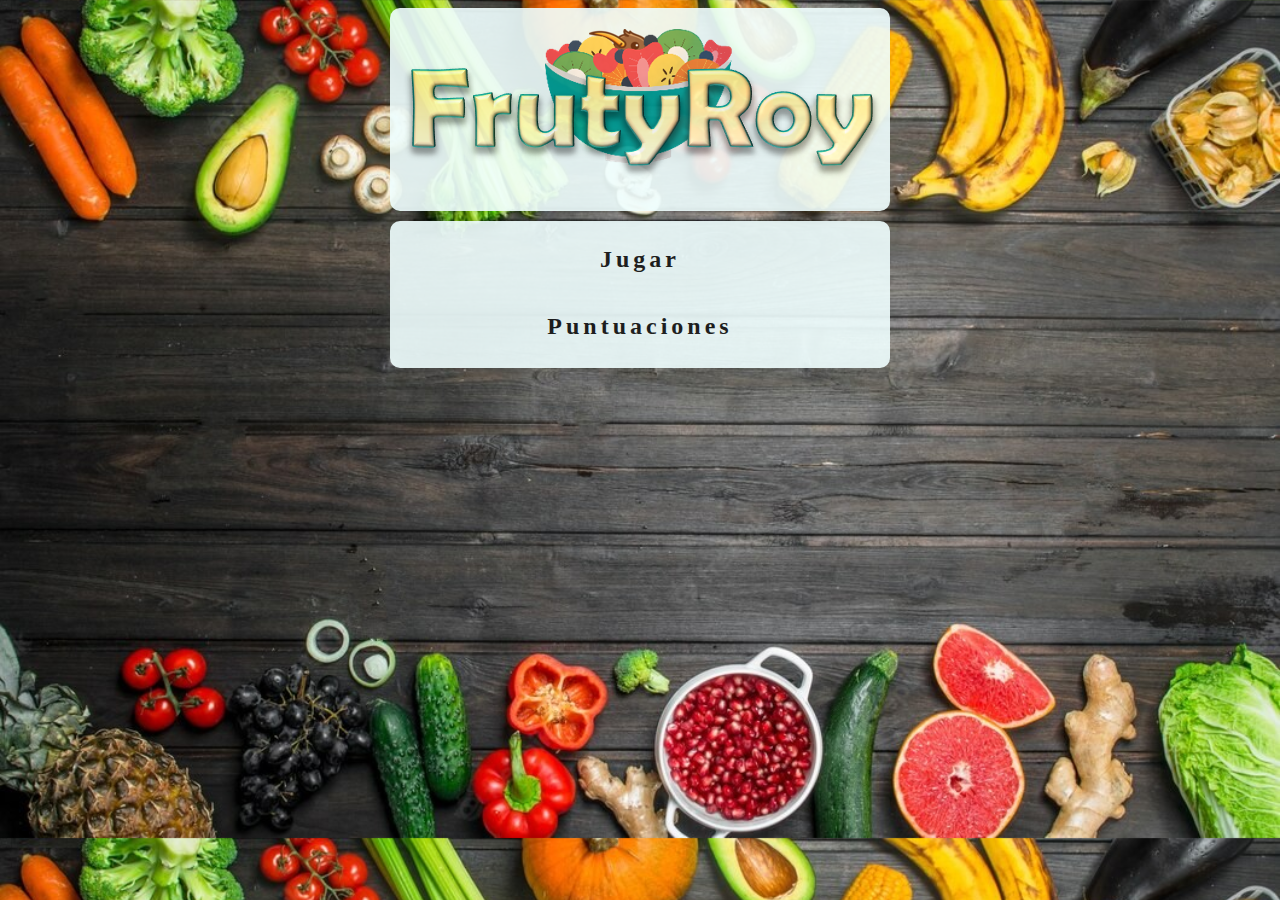
<file: index.html>
<!DOCTYPE html>
<html lang="es">
<head>
    <meta charset="UTF-8">
    <meta name="viewport" content="width=device-width, initial-scale=1.0">
    <link href="styles/styleIndex.css" rel="stylesheet" type="text/css">
    <link rel="shortcut icon" type="image/x-icon" href="img/logoMacedonia.ico">
    <title>FrutyRoy</title>
</head>
<body>
    <div id="dificultad">
        <a href="index.html"><h1><img src="img/FrutyRoyLogo.png" alt="Logo FrutyRoy"></h1></a>
    </div>

    <div id="botones">

        <a href="seleccionJuego.php" class="botonNeon">
            <span class="span1"></span>
            <span class="span2"></span>
            <span class="span3"></span>
            <span class="span4"></span>
            Jugar
        </a>
        <a href="puntuaciones.html" class="botonNeon">
            <span class="span1"></span>
            <span class="span2"></span>
            <span class="span3"></span>
            <span class="span4"></span>
            Puntuaciones
        </a>
    </div>


</body>
</html>
</file>
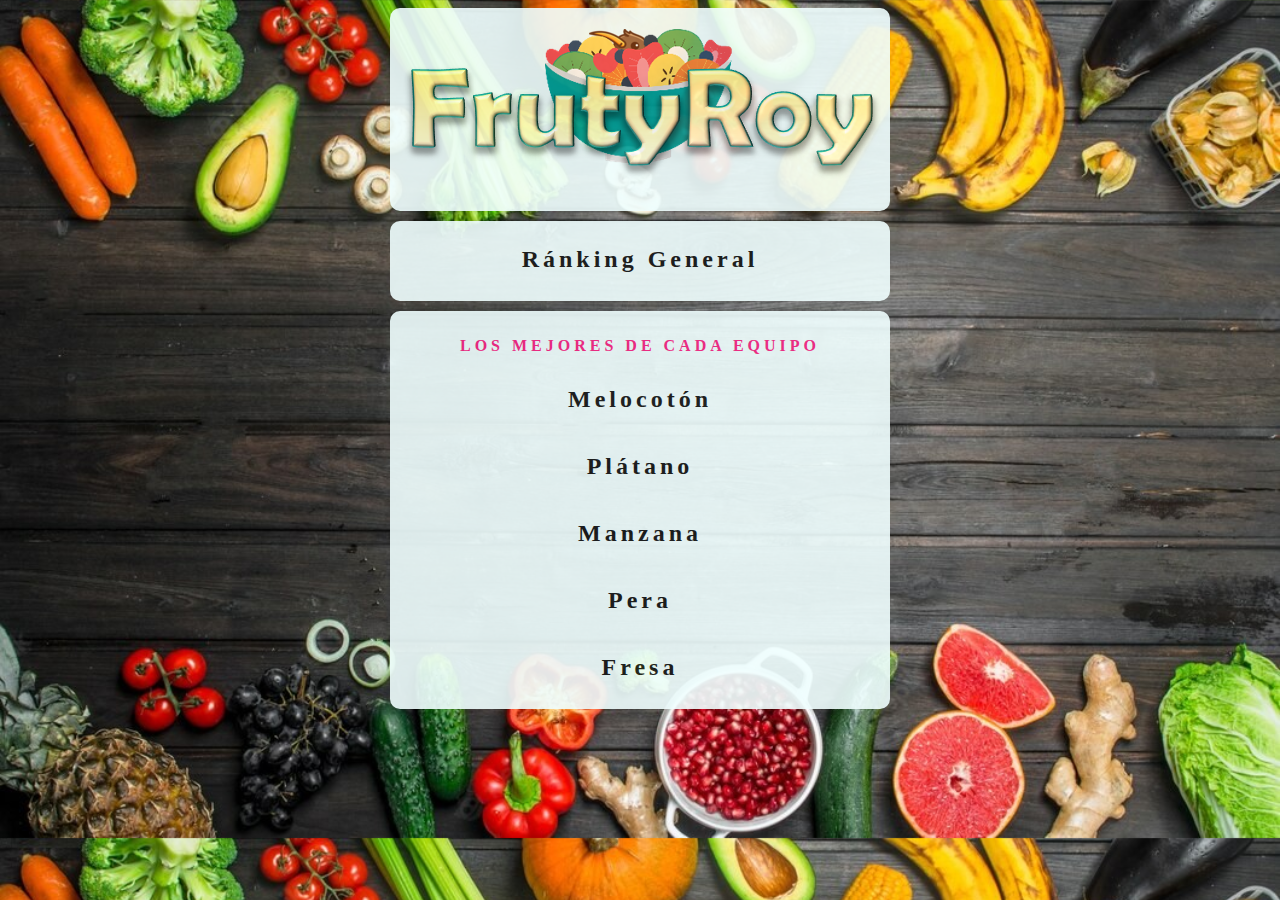
<file: puntuaciones.html>
<!DOCTYPE html>
<html lang="es">
<head>
    <meta charset="UTF-8">
    <meta name="viewport" content="width=device-width, initial-scale=1.0">
    <link href="styles/styleIndex.css" rel="stylesheet" type="text/css">
    <link rel="shortcut icon" type="image/x-icon" href="img/logoMacedonia.ico">
    <title>FrutyRoy - Puntuaciones</title>
</head>
<body>
    <div id="dificultad">
        <a href="index.html"><h1><img src="img/FrutyRoyLogo.png" alt="Logo FrutyRoy"></h1></a>
    </div>

  
    <div id="ranking">
      <a href="rankings.php?fruta=general" class="botonNeon">
        <span class="span1"></span>
        <span class="span2"></span>
        <span class="span3"></span>
        <span class="span4"></span>
        Ránking General
      </a>
    </div>


    <div id="botones">

    <p>LOS MEJORES DE CADA EQUIPO</p>
    
    <a href="rankings.php?fruta=Melocoton" class="botonNeon">
      <span class="span1"></span>
      <span class="span2"></span>
      <span class="span3"></span>
      <span class="span4"></span>
      Melocotón
    </a>
    
    <a href="rankings.php?fruta=Platano" class="botonNeon">
      <span class="span1"></span>
      <span class="span2"></span>
      <span class="span3"></span>
      <span class="span4"></span>
      Plátano
    </a>

    <a href="rankings.php?fruta=Manzana" class="botonNeon">
      <span class="span1"></span>
      <span class="span2"></span>
      <span class="span3"></span>
      <span class="span4"></span>
      Manzana
    </a>

    <a href="rankings.php?fruta=Pera" class="botonNeon">
      <span class="span1"></span>
      <span class="span2"></span>
      <span class="span3"></span>
      <span class="span4"></span>
      Pera
    </a>

    <a href="rankings.php?fruta=Fresa" class="botonNeon">
      <span class="span1"></span>
      <span class="span2"></span>
      <span class="span3"></span>
      <span class="span4"></span>
      Fresa
    </a>

    </div>

</body>
</html>
</file>
<file: styles/styleIndex.css>
html{
  cursor: url('../img/kiwi.png'), default !important;
}
body {
    font-family: Copperplate, Papyrus;
    background-image: url('../img/main-background.jpg');
    background-repeat: none;
    background-position: auto;
    background-size: cover;
    color:#F72585;
    letter-spacing: 4px;
    cursor: url('../img/kiwi.png'), default !important;

}


#logo > img {
    margin-left: auto;
    margin-right: auto;
    display: flex;
}

#dificultad{
    background-color: azure;
    opacity: 0.9;
    width: 500px;
    border-radius: 10px;
    display: flex;
    align-items: center;
    justify-content: center;
    margin-bottom: 10px;
    margin-left: auto;
    margin-right: auto;
    text-align: center;

}

#dificultad > a {
    cursor: url('../img/kiwi2.png'),default !important;
}

#resultado{
    background-color: azure;
    border-radius: 10px;
    opacity: 0.9;
    margin-left: auto;
    margin-right: auto;
    width: 460px;
    padding-top: 10px;
    text-align: justify;
    font-weight: bold;
    padding: 20px;
    margin-bottom: 10px;
    color:#000000;
    letter-spacing: 4px;
    cursor: url('../img/kiwi.png'), default !important;
}

select {
    font-family: Copperplate, Papyrus;
    font-weight: bold;
    font-size: 18px;
    border-radius: 5px;
}

select > option {
    font-family: Copperplate, Papyrus;
    font-weight: bold;
    font-size: 18px;
}

#enviar {
    border-radius: 10px;
    width: 170px;
    height: 40px;
    background-color: #a945c7;
    color: #fff;
    font-family: Copperplate, Papyrus;
    font-weight: bold;
    font-size: 24px;
}

#enviar:hover {
    background-color:#0f7688;
}

#ranking {
    background-color: azure;
    border-radius: 10px;
    opacity: 0.9;
    margin-left: auto;
    margin-right: auto;
    width: 500px;
    padding-top: 10px;
    text-align: center;
    font-weight: bold;
    padding-bottom: 3px;
    margin-bottom: 10px;

}

#ranking > a {
    background-color: none;
    border-radius: 10px;
    opacity: 0.9;
    margin-left: auto;
    margin-right: auto;
    align-items: center;
    display: flex;
    width: 420px;
    margin-bottom: 10px;
    text-align: center;
    justify-content: center;
    cursor: url('../img/kiwi2.png'),default !important;
}


#botones {
    background-color: azure;
    border-radius: 10px;
    opacity: 0.9;
    margin-left: auto;
    margin-right: auto;
    width: 500px;
    padding-top: 10px;
    text-align: center;
    font-weight: bold;
    padding-bottom: 3px;

}

#botones > p {
    letter-spacing: 4px;
    border-bottom: #F72585;
}

#botones > a {
    background-color: none;
    border-radius: 10px;
    opacity: 0.9;
    margin-left: auto;
    margin-right: auto;
    align-items: center;
    display: flex;
    width: 420px;
    margin-bottom: 10px;
    text-align: center;
    justify-content: center;
    cursor: url('../img/kiwi2.png'),default !important;
}

.botonNeon {
    opacity: none;
    background-image: none;
    position: relative;
    display: flex;
    padding: 15px 30px;
    color: rgb(0, 0, 0);
    letter-spacing: 4px;
    text-decoration: none;
    font-size: 24px;
    overflow: hidden;
    transition: 0.2s;
    margin-left: auto;
    margin-right: auto;
    align-items: center;
    border-radius: 10px;
}

.botonNeon:hover{
    background: #a945c7;
    box-shadow: 0 0 10px #a945c7, 0 0 40px #a945c7, 0 0 80px #a945c7;
    transition-delay: 1s;
    color: #fff;
    cursor: url('../img/kiwi2.png'),default !important;
 }

.botonNeon span{
    position: absolute;
    display: block;
}

.span1{
    top: 0;
    left: -100%;
    width: 100%;
    height: 2px;
    background: linear-gradient(90deg, transparent,#a945c7);
 }
 .botonNeon:hover .span1{
    left: 100%;
    transition: 1s;
    cursor: url('../img/kiwi2.png'),default !important;
}
 .span3{
    bottom: 0;
    right: -100%;
    width: 100%;
    height: 2px;
    background: linear-gradient(270deg, transparent,#a945c7);
}
 .botonNeon:hover .span3{
    right: 100%;
    transition: 1s;
    transition-delay: 0.5s;
    cursor: url('../img/kiwi2.png'),default !important;
}
.span2{
    top: -100%;
    right: 0;
    width: 2px;
    height: 100%;
    background: linear-gradient(180deg,transparent,#a945c7);
}
.botonNeon:hover .span2{
    top: 100%;
    transition: 1s;
    transition-delay: 0.25s;
    cursor: url('../img/kiwi2.png'),default !important;
}

.span4{
    bottom: -100%;
    left: 0;
    width: 2px;
    height: 100%;
    background: linear-gradient(360deg,transparent,#a945c7);
}
.botonNeon:hover .span4{
    bottom: 100%;
    transition: 1s;
    transition-delay: 0.75s;
    cursor: url('../img/kiwi2.png'),default !important;
}

form > p {
    font-size: 18px;
}

form {
    padding-bottom: 10px;
}

form > #enviar {
    cursor: url('../img/kiwi2.png'),default !important;
}

#name {
    font-size: 18px;
    font-family: Copperplate, Papyrus;
    font-weight: bold;
    border-radius: 5px;
}
</file>
